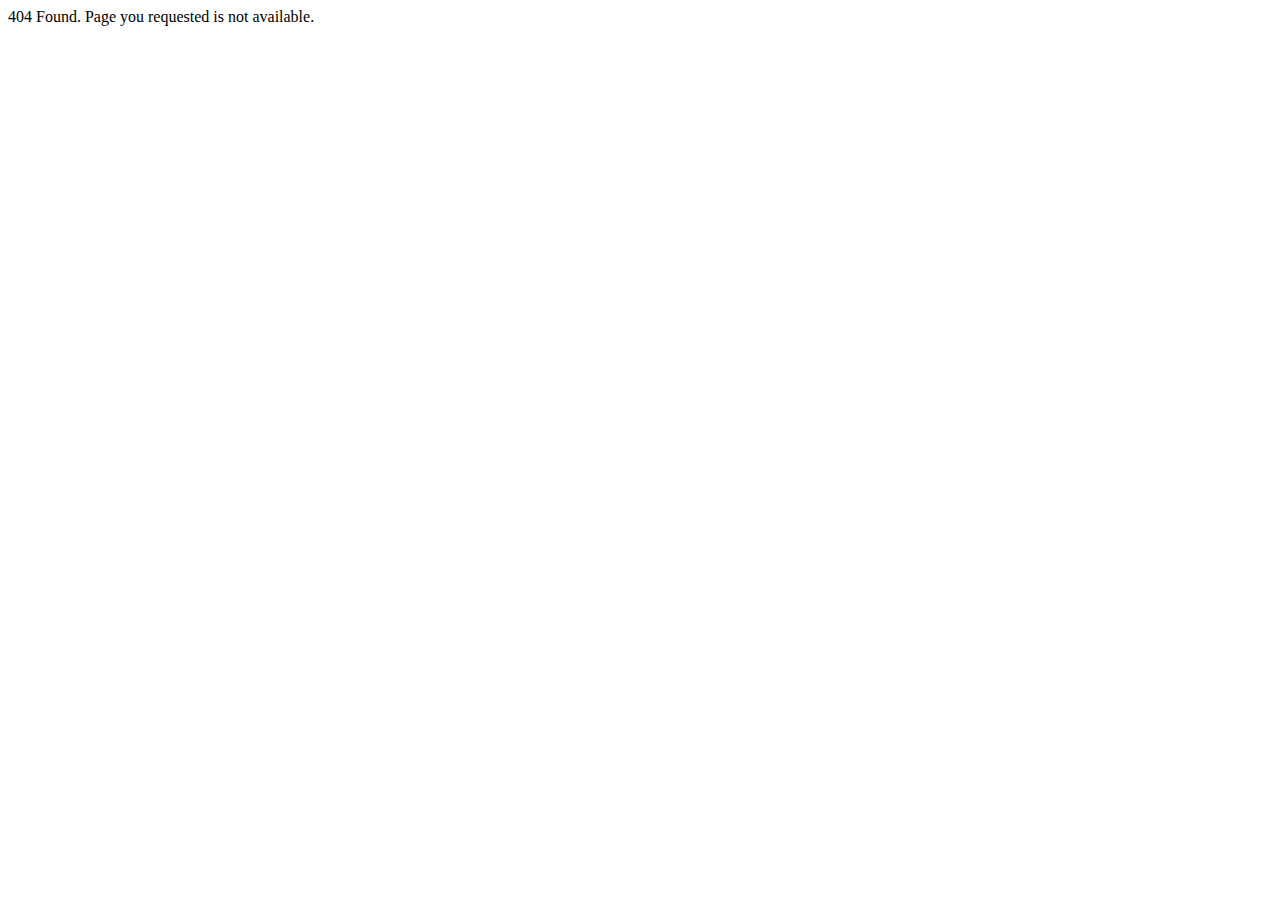
<file: client/src/index.html>
<!DOCTYPE html>
<html lang="en" ng-app="shippable">
    <head>
        <meta charset="UTF-8">
        <title></title>
        <link href="assests/css/style.css" type="text/css" rel="stylesheet" />
        <script src="vendor/angular.min.js"></script>
        <script src="vendor/angular-route.js"></script>
        <script src="app.js"></script>
    </head>
    <body>
        <div class="main">
            <div id="content" ng-view></div>
        </div>
    </body>
</html>
</file>
<file: client/src/assests/css/style.css>
<style type="text/css">
    .Table
    {
        display: table;
    }
    .Title
    {
        display: table-caption;
        text-align: center;
        font-weight: bold;
        font-size: larger;
    }
    .Heading
    {
        display: table-row;
        font-weight: bold;
        text-align: center;
    }
    .Row
    {
        display: table-row;
    }
    .Cell
    {
        display: table-cell;
        border: solid;
        border-width: thin;
        padding-left: 5px;
        padding-right: 5px;
    }
</style>
</file>
